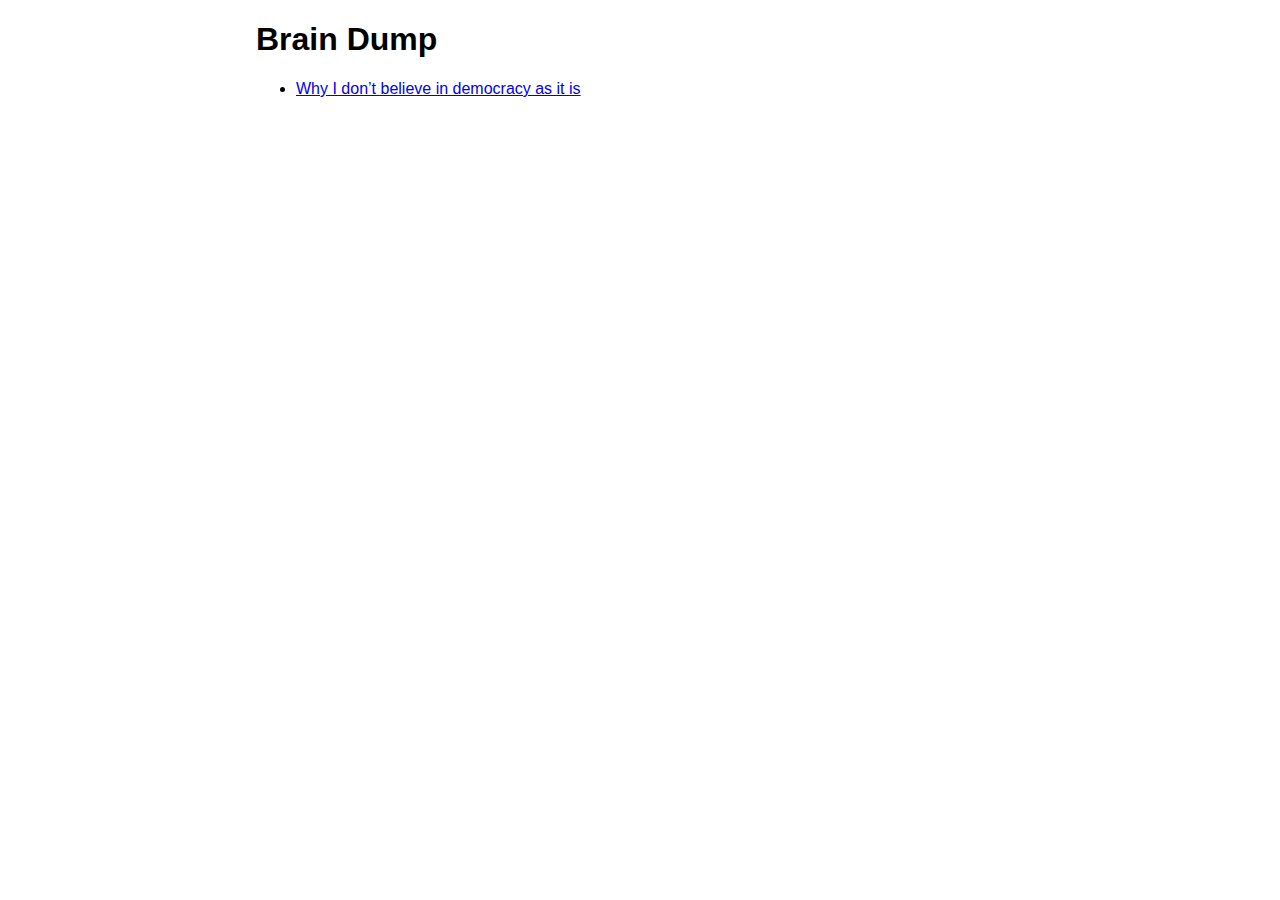
<file: index.html>
<!DOCTYPE html>
<html xmlns="http://www.w3.org/1999/xhtml" lang="" xml:lang="">
<head>
  <meta charset="utf-8" />
  <meta name="generator" content="pandoc" />
  <meta name="viewport" content="width=device-width, initial-scale=1.0, user-scalable=yes" />
  <title>Brain Dump</title>
  <style type="text/css">
      code{white-space: pre-wrap;}
      span.smallcaps{font-variant: small-caps;}
      span.underline{text-decoration: underline;}
      div.column{display: inline-block; vertical-align: top; width: 50%;}
  </style>
  <link rel="stylesheet" href="styles.css" />
</head>
<body>
<header>
<h1 class="title">Brain Dump</h1>
</header>
<ul>
<li><a href="democracy.html">Why I don’t believe in democracy as it is</a></li>
</ul>
</body>
</html>
</file>
<file: styles.css>
body {
  margin-left: 20%;
  margin-right: 20%;
  font-family: sans-serif;
}

img {
  display: block;
  margin-left: auto;
  margin-right: auto;
  width: 50%;
}
</file>
